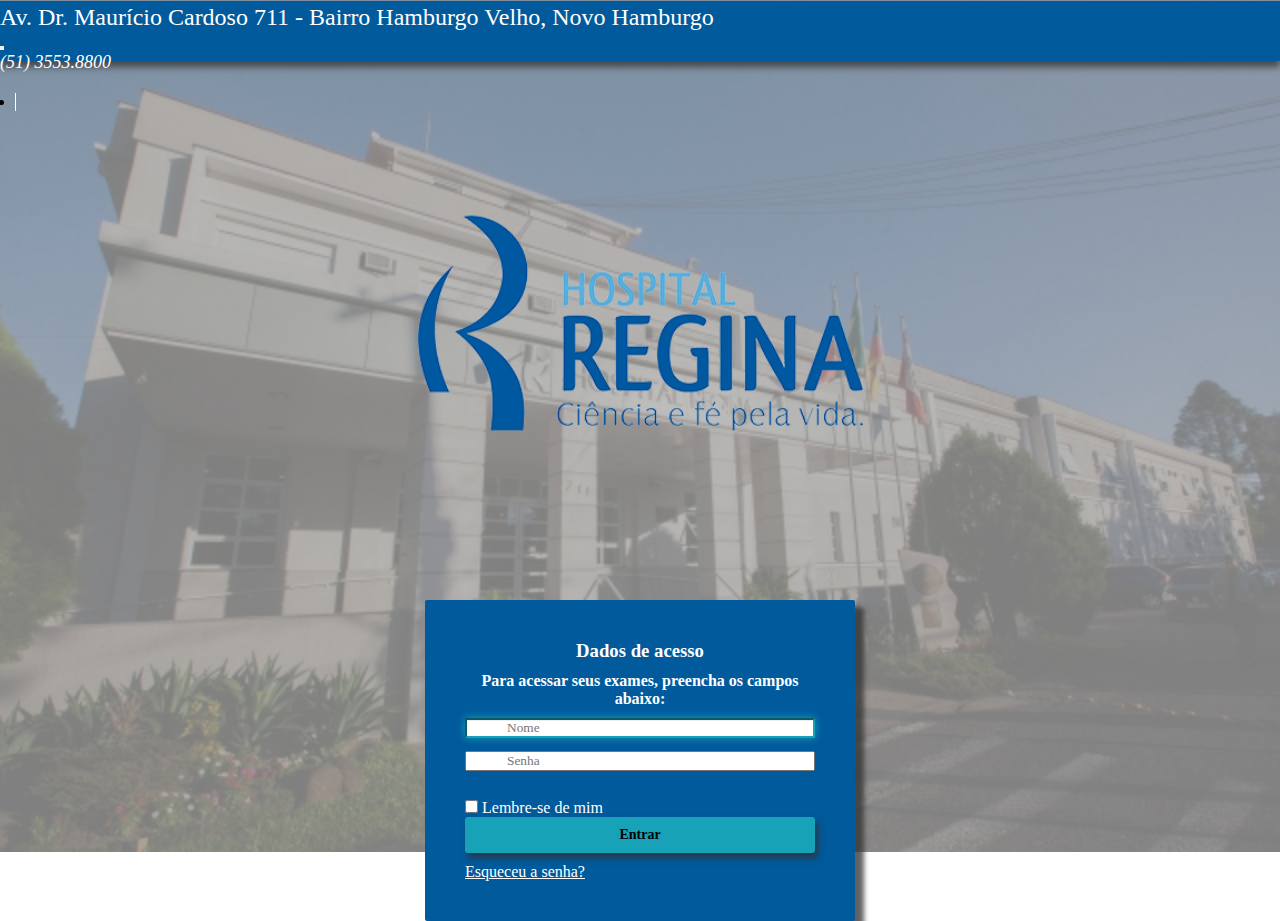
<file: index.html>
<!DOCTYPE html>
<html lang="pt-br">
<head>
    <!-- Meta tags Obrigatórias -->
    <meta charset="utf-8">
    <meta name="viewport" content="width=device-width, initial-scale=1, shrink-to-fit=no">

    <!-- Bootstrap CSS -->
    <!-- <link rel="stylesheet" href="https://stackpath.bootstrapcdn.com/bootstrap/4.1.0/css/bootstrap.min.css" integrity="sha384-9gVQ4dYFwwWSjIDZnLEWnxCjeSWFphJiwGPXr1jddIhOegiu1FwO5qRGvFXOdJZ4" crossorigin="anonymous"> -->

    <link rel="stylesheet" href="https://stackpath.bootstrapcdn.com/bootstrap/4.1.3/css/bootstrap.min.css" integrity="sha384-MCw98/SFnGE8fJT3GXwEOngsV7Zt27NXFoaoApmYm81iuXoPkFOJwJ8ERdknLPMO" crossorigin="anonymous">
    <link rel="stylesheet" href="resource/style/style.css">

    <!-- Font Awesome -->
    
    <link rel="stylesheet" href="https://use.fontawesome.com/releases/v5.5.0/css/all.css" integrity="sha384-B4dIYHKNBt8Bc12p+WXckhzcICo0wtJAoU8YZTY5qE0Id1GSseTk6S+L3BlXeVIU" crossorigin="anonymous">
   

    <!-- HTML5Shiv -->

    <!--[if lt IE 9]>
    <script src="https://cdnjs.cloudflare.com/ajax/libs/html5shiv/3.7.3/html5shiv.min.js"></script>
    <![endif]-->
    <title>Sistema Hospital Regina</title>
</head>
<body class="fundo">
   

    <header  class="cabecalho sombra"><!-- Inicio cabecalho -->
        

        <nav class="navbar navbar-expand-md navbar-light fixed-top">
                <div class="container">
                    <h5 class="text-left end">Av. Dr. Maurício Cardoso 711 - Bairro Hamburgo Velho, Novo Hamburgo</h5>
    
                    <button class="navbar-toggler" data-toggle="collapse" data-target="#nav-principal">
                        <i class="fas fa-bars text-white"></i>
                    </button>
    
                    <div class="collapse navbar-collapse" id="nav-principal">
                        <ul class="navbar-nav ml-auto">
                            <li class="nav-item"><i style="color: #fff; font-size: 18px; margin-top: 14px;" class="fas fa-mobile-alt fa-1x "><span> (51) 3553.8800</span></i></li>
                            <li class="nav-item divisor"></li>
                            <li class="nav-item"><a class="nav-link" href="https://www.facebook.com/diagnosticosregina" target="_blank"><i style="color: #fff; font-size: 18px; margin-top: 8px;" class="fab fa-facebook-f fa-1x "></i></a></li>
                            <li class="nav-item"><a class="nav-link" href="https://br.linkedin.com/company/hospital-regina" target="_blank"><i style="color: #fff; font-size: 18px; margin-top: 8px;" class="fab fa-linkedin-in fa-1x"></i></a></li>
                            <li class="nav-item"><a class="nav-link" href="https://www.instagram.com/explore/locations/217298638/brazil/novo-hamburgo/hospital-regina/?hl=pt-br" target="_blank"><i style="color: #fff; font-size: 18px; margin-top: 8px;" class="fab fa-instagram fa-1x"></i></a></li>
                        </ul>
                    </div>
    
                </div>
            </nav>
    
    </header><!-- Fim cabecalho -->

    <section class="d-flex"><!-- Inicio home -->
        <div class="container align-self-center"><!-- Inicio container -->
            <div class="row"><!-- Inicio row -->
                <div class="col-md-6"><!--Inicio col-->
                    <div  align="center"><!--Inicio conteudo-->
                        
                        <img class="img-fluid" style="margin-top: 40px;" src="resource/imagens/image_capa.png" widht="691px" height="445px" />
                                
                    </div><!--fim conteudo-->
                </div><!--fim col-->

                <div class="col-md-6"><!--Inicio col-->
                    <div class="card card-container input-group">
                        <!-- <img id="profile-img" class="profile-img-card" src="//ssl.gstatic.com/accounts/ui/avatar_2x.png" /> -->
                        <h3 class="texto-login">Dados de acesso</h3>
                        <p id="profile-name" class="profile-name-card">Para acessar seus exames, preencha os campos abaixo:</p>
                        <form class="form-signin" method="get" action="home.html">
                            <span id="reauth-email" class="reauth-email"></span>
                                <input type="text" id="nome" class="form-control" placeholder="Nome" required autofocus/>
                                    <i class="fas fa-user us"></i>
                                    
                                <input style="margin-top: -15px;" type="password" id="senha" class="form-control" placeholder="Senha" required/>
                                <i class="fas fa-key pwd"></i>
                                
                            <div id="remember" class="checkbox">
                                <label style="color:#fff;">
                                    <input type="checkbox" value="remember-me"/> Lembre-se de mim
                                </label>
                            </div>
                            <button class="btn btn-lg btn-primary btn-block btn-signin sombra-btn" type="submit">Entrar</button>
                        </form><!-- /form -->
                        <a style="color:#fff;" href="#" class="forgot-password">
                            Esqueceu a senha?
                        </a>
                    </div><!-- /card-container -->
                </div><!--fim col-->
            </div><!-- Fim row -->
        </div><!-- Fim container -->
    </section><!-- Fim home -->


        
<!-- Desenvolvido por Paulo Godoy 
Data: 06/06/2019
-->



<!-- JavaScript (Opcional) -->
<!-- jQuery primeiro, depois Popper.js, depois Bootstrap JS -->
<script src="https://code.jquery.com/jquery-3.3.1.slim.min.js" integrity="sha384-q8i/X+965DzO0rT7abK41JStQIAqVgRVzpbzo5smXKp4YfRvH+8abtTE1Pi6jizo" crossorigin="anonymous"></script>
<script src="https://cdnjs.cloudflare.com/ajax/libs/popper.js/1.14.3/umd/popper.min.js" integrity="sha384-ZMP7rVo3mIykV+2+9J3UJ46jBk0WLaUAdn689aCwoqbBJiSnjAK/l8WvCWPIPm49" crossorigin="anonymous"></script>
<script src="https://stackpath.bootstrapcdn.com/bootstrap/4.1.3/js/bootstrap.min.js" integrity="sha384-ChfqqxuZUCnJSK3+MXmPNIyE6ZbWh2IMqE241rYiqJxyMiZ6OW/JmZQ5stwEULTy" crossorigin="anonymous"></script>
</body>
</html>
</file>
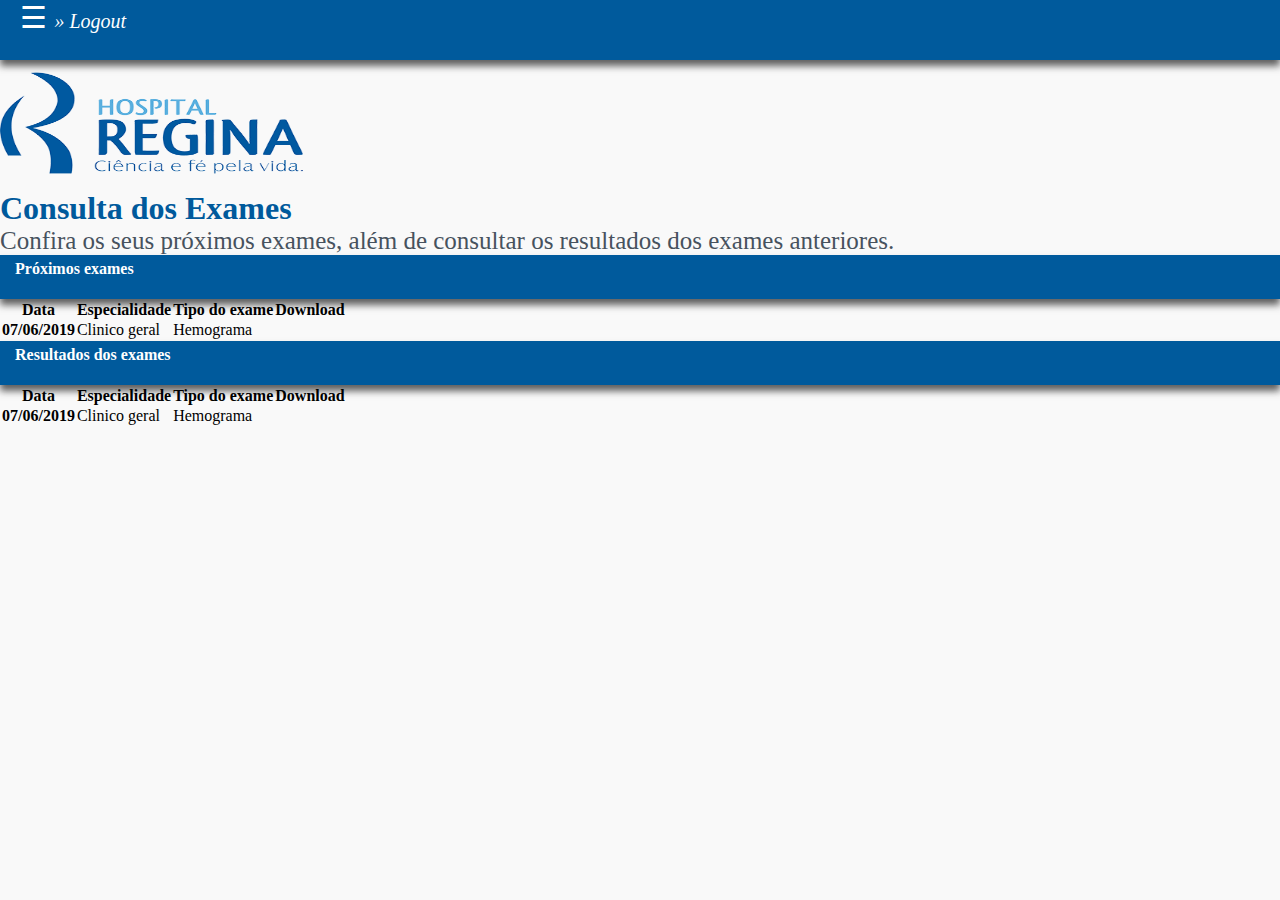
<file: home.html>
<!DOCTYPE html>
<html>
<head>
<meta charset="UTF-8">
<meta name="viewport" content="width=device-width, initial-scale=1">

<!-- Bootstrap CSS -->
    
    <link rel="stylesheet" href="https://stackpath.bootstrapcdn.com/bootstrap/4.1.3/css/bootstrap.min.css" integrity="sha384-MCw98/SFnGE8fJT3GXwEOngsV7Zt27NXFoaoApmYm81iuXoPkFOJwJ8ERdknLPMO" crossorigin="anonymous">
    <link rel="stylesheet" href="resource/style/style.css">

    <!-- Font Awesome -->
    
    <link rel="stylesheet" href="https://use.fontawesome.com/releases/v5.5.0/css/all.css" integrity="sha384-B4dIYHKNBt8Bc12p+WXckhzcICo0wtJAoU8YZTY5qE0Id1GSseTk6S+L3BlXeVIU" crossorigin="anonymous">
   
    <script src="resource/script/script.js"></script>
    <!-- HTML5Shiv -->

    <!--[if lt IE 9]>
    <script src="https://cdnjs.cloudflare.com/ajax/libs/html5shiv/3.7.3/html5shiv.min.js"></script>
    <![endif]-->
    <title>Sistema Hospital Regina</title>
</head>
<body>

<div id="mySidenav" class="sidenav">
  <a style="color: #005A9C;" href="javascript:void(0)" class="closebtn" onclick="closeNav(); removeAjustePagina();">&times;</a>
  <a href="perfil.html"><div class="link text-center mt-5"><i class="fas fa-user fa-3x mt-2 text-center"></i><h6><b>Perfil</b></h6></div></a>
  <a href="home.html"><div class="link text-center"><i class="fas fa-vials fa-2x mt-3 text-center"></i><h6><b>Exames</b></h6></div></a>
</div>

<div style="height: 60px; background:#005A9C;" class="sombra" id="main">
  <label class="mt-2 barra" style="color: #ffffff; margin-top:16px; margin-left: 20px; font-size:30px; cursor:pointer" onclick="openNav(); ajustaPagina();">&#9776; </label>
  <span class="float-right mr-4 mt-3"><i style="font-size:20px; color:#ffffff" class="far fa-user "><?php $_SESSION['nome-usuario'];?><a style="color:#ffffff; text-decoration:none;" href="#" title="Sair do Sistema"> » Logout</a></i></span>
</div>

<script>
function openNav() {
  document.getElementById("mySidenav").style.width = "200px";
  document.getElementById("main").style.marginLeft = "200px";
}

function closeNav() {
  document.getElementById("mySidenav").style.width = "0";
  document.getElementById("main").style.marginLeft= "0";
}
</script>


<section class="d-flex mt-2 principal" id=""><!-- Inicio home -->
  <div class="container align-self-center"><!-- Inicio container -->
      <div class="row"><!-- Inicio row -->
          <div class="col-md-5 mt-3">
              <img class="img-fluid text-center" src="resource/imagens/foto.png" width="303px" height="126px"/>
          </div>

          <div class="col-md-7 mt-5 left text-left">
             <h1 style="color: #005A9C;">Consulta dos Exames</h1>
             <p style="color: #47525E; font-size: 25px;">Confira os seus próximos exames,
                além de consultar os resultados dos exames anteriores. </p>
                      
          </div>
      </div><!-- Fim row -->
</div><!-- Fim container -->
</section><!-- Fim home -->

<section class="d-flex principal"><!--Inicio seção pesquisa de exames-->
  <div class="container align-self-center"><!--Inicio container-->
      <div class="row"><!--Inicio row container-->
          <div class="col-md-12"><!--Inicio col container-->
                <div style="height: 44px;" class="bg-azul-escuro mt-4 sombra">
                  <h4 style="padding: 5px;  margin-left: 10px; color:#ffffff; ">Próximos exames</h4>
                </div>
                 <!-- A tebela abaixo só vai ser mostrada após clicar na lupa abaixo -->
                <div class="mt-5 text-center"><a href="#"><i style="color:#005A9C;" class="fas fa-search fa-2x"></i></a></div>
                 
                 <!-- Aqui abaixo vai trazer o resultado da pesquisa dos exemes -->
                <div class="table-responsive-md">
                    
                    <table style class="table table-striped table-bordered table-hover mt-4 text-center align-middle">
                      <thead>
                        <tr>
                          <th scope="col">Data</th>
                          <th scope="col">Especialidade</th>
                          <th scope="col">Tipo do exame</th>
                          <th scope="col">Download</th>
                        </tr>
                      </thead>
                      <tbody>
                        <tr>
                          <th>07/06/2019</th>
                          <td>Clinico geral</td>
                          <td>Hemograma</td>
                          <td><a href="#"><i style="color:#005A9C;" class="far fa-copy fa-2x"></i></a></td>
                        </tr>
                      </tbody>    
                    </table>
                </div>

                <div class="row">
                  <div class="col-md-12">
                      <div style="height: 44px;" class="bg-azul-escuro mt-5 sombra">
                          <h4 style="padding: 5px;  margin-left: 10px; color:#ffffff; ">Resultados dos exames</h4>
                      </div>
                  </div>
                </div> 
                
                <div class="row">
                  <div class="col-md-12">
                       <!-- Aqui abaixo vai trazer o resultado dos exemes -->
                        <div class="table-responsive-md">
                            
                          <table style class="table table-striped table-bordered table-hover mt-5 mb-5 text-center align-middle">
                            <thead>
                              <tr>
                                <th scope="col">Data</th>
                                <th scope="col">Especialidade</th>
                                <th scope="col">Tipo do exame</th>
                                <th scope="col">Download</th>
                              </tr>
                            </thead>
                            <tbody>
                              <tr>
                                <th>07/06/2019</th>
                                <td>Clinico geral</td>
                                <td>Hemograma</td>
                                <td><a href="#"><i style="color:#005A9C;" class="far fa-copy fa-2x"></i></a></td>
                              </tr>
                            </tbody>    
                          </table>
                        </div>
                  </div>
                </div>
          </div><!--Final col container-->
      </div><!--Final row container-->
  </div><!--Final container-->        
</section><!--Fim seção pesquisa de exames-->

<!-- Desenvolvido por Paulo Godoy 
Data: 06/06/2019
-->


<!-- JavaScript (Opcional) -->
<!-- jQuery primeiro, depois Popper.js, depois Bootstrap JS -->
<script src="https://code.jquery.com/jquery-3.3.1.slim.min.js" integrity="sha384-q8i/X+965DzO0rT7abK41JStQIAqVgRVzpbzo5smXKp4YfRvH+8abtTE1Pi6jizo" crossorigin="anonymous"></script>
<script src="https://cdnjs.cloudflare.com/ajax/libs/popper.js/1.14.3/umd/popper.min.js" integrity="sha384-ZMP7rVo3mIykV+2+9J3UJ46jBk0WLaUAdn689aCwoqbBJiSnjAK/l8WvCWPIPm49" crossorigin="anonymous"></script>
<script src="https://stackpath.bootstrapcdn.com/bootstrap/4.1.3/js/bootstrap.min.js" integrity="sha384-ChfqqxuZUCnJSK3+MXmPNIyE6ZbWh2IMqE241rYiqJxyMiZ6OW/JmZQ5stwEULTy" crossorigin="anonymous"></script>
</body>
</html>
</file>
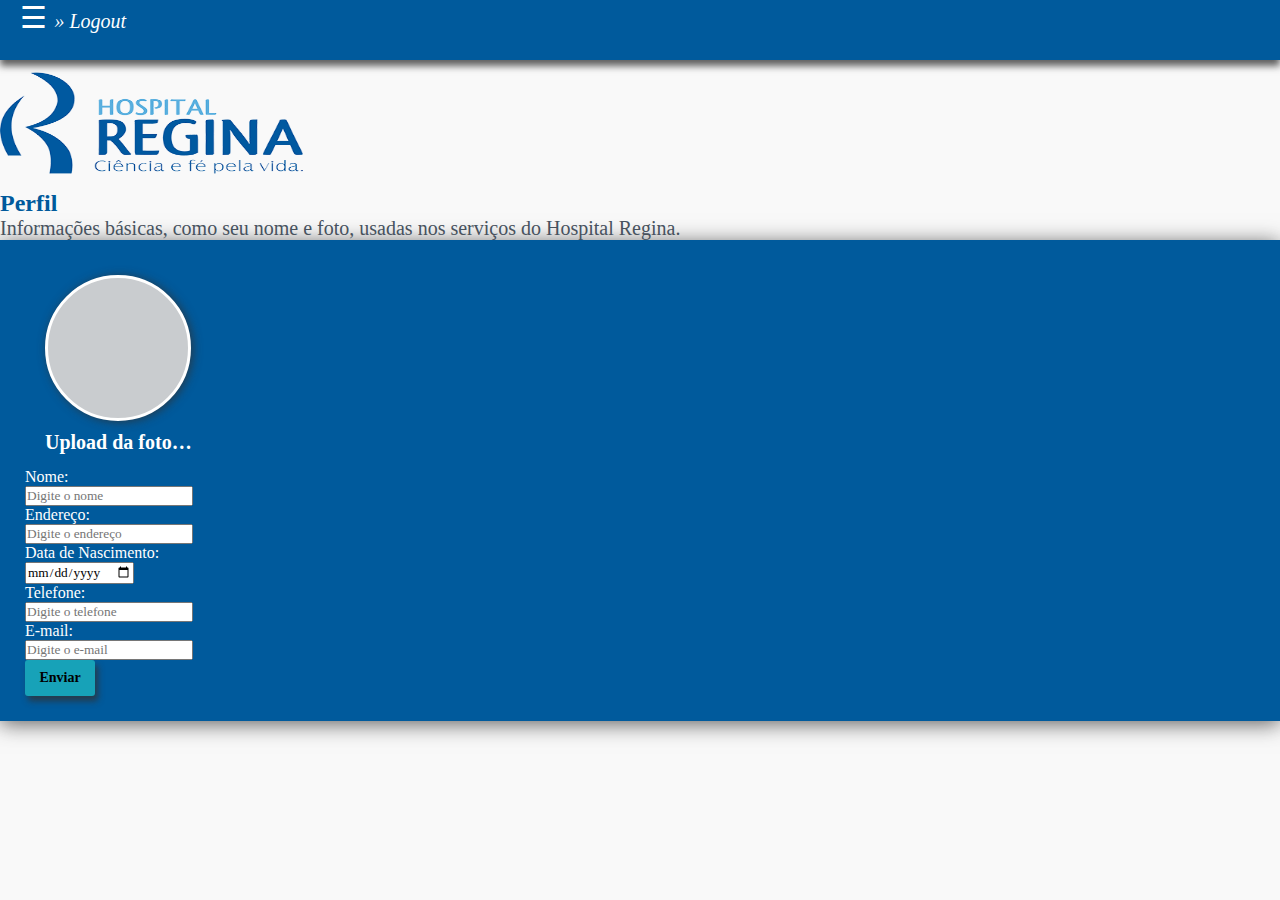
<file: perfil.html>
<!DOCTYPE html>
<html>
<head>
<meta charset="UTF-8">
<meta name="viewport" content="width=device-width, initial-scale=1">

<!-- Bootstrap CSS -->
    
    <link rel="stylesheet" href="https://stackpath.bootstrapcdn.com/bootstrap/4.1.3/css/bootstrap.min.css" integrity="sha384-MCw98/SFnGE8fJT3GXwEOngsV7Zt27NXFoaoApmYm81iuXoPkFOJwJ8ERdknLPMO" crossorigin="anonymous">
    <link rel="stylesheet" href="resource/style/style.css">

    <!-- Font Awesome -->
    
    <link rel="stylesheet" href="https://use.fontawesome.com/releases/v5.5.0/css/all.css" integrity="sha384-B4dIYHKNBt8Bc12p+WXckhzcICo0wtJAoU8YZTY5qE0Id1GSseTk6S+L3BlXeVIU" crossorigin="anonymous">
   
    <script src="resource/script/script.js"></script>
    <!-- HTML5Shiv -->

    <!--[if lt IE 9]>
    <script src="https://cdnjs.cloudflare.com/ajax/libs/html5shiv/3.7.3/html5shiv.min.js"></script>
    <![endif]-->
    <title>Sistema Hospital Regina</title>
</head>
<body>

<div id="mySidenav" class="sidenav">
  <a style="color: #005A9C;" href="javascript:void(0)" class="closebtn" onclick="closeNav(); removeAjustePagina();">&times;</a>
  <a href="#"><div class="link text-center mt-5"><i class="fas fa-user fa-3x mt-2 text-center"></i><h6><b>Perfil</b></h6></div></a>
  <a href="home.html"><div class="link text-center"><i class="fas fa-vials fa-2x mt-3 text-center"></i><h6><b>Exames</b></h6></div></a>
</div>

<div style="height: 60px; background:#005A9C;" class="sombra" id="main">
  <label class="mt-2 barra" style="color: #ffffff; margin-top:16px; margin-left: 20px; font-size:30px; cursor:pointer" onclick="openNav(); ajustaPagina();">&#9776; </label>
  <span class="float-right mr-4 mt-3"><i style="font-size:20px; color:#ffffff" class="far fa-user "><?php $_SESSION['nome-usuario'];?><a style="color:#ffffff; text-decoration:none;" href="#" title="Sair do Sistema"> » Logout</a></i></span>
</div>

<script>
function openNav() {
  document.getElementById("mySidenav").style.width = "200px";
  document.getElementById("main").style.marginLeft = "200px";
}

function closeNav() {
  document.getElementById("mySidenav").style.width = "0";
  document.getElementById("main").style.marginLeft= "0";
}
</script>


<section class="d-flex mt-2 principal" id=""><!-- Inicio home -->
  <div class="container align-self-center"><!-- Inicio container -->
      <div class="row"><!-- Inicio row -->
          <div class="col-md-6 mt-3">
              <div class="row">
                  <div class="col-md-12">
                      <div class="text-center">
                          <img class="img-fluid" src="resource/imagens/foto.png" width="303px" height="126px"/>
                      </div>
                  </div>
              </div>

              <div class="row">
                  <div class="col-md-12 mt-5">
                      <h2 class="text-center" style="color:#005A9C;">Perfil</h2>
                  </div>
              </div>

              <div class="row">
                  <div class="col-md-12 mt-3">
                     <p style="color:#47525E; font-size: 15pt;">Informações básicas, como seu nome e foto, 
                        usadas nos serviços do Hospital Regina.</p>
                  </div>
              </div>
              
          </div>

          <div class="col-md-6 mt-5 left text-left">
              <div class="container mb-5">
                  
                  <form style="background:#005A9C; padding:25px; color:#fff;" class="form-horizontal sombra-form-perfil" action="">
                      <div class="form-group">
                            <div style=""  class="text-center">
                                    <input src type="file" name="file-5[]" id="file-5" class="inputfile inputfile-4 esconde" data-multiple-caption="{count} files selected" multiple />
                                    <label for="file-5"><figure class="sombra-foto-perfil"><i style="color: #005A9C;" class="mt-1 fas fa-upload fa-2x"></i></figure> <span>Upload da foto&hellip;</span></label>
                            </div>
                          <label class="control-label col-sm-2" for="nome">Nome:</label>
                          <div class="col-sm-10">
                            <input type="text" class="form-control" id="nome" placeholder="Digite o nome" name="nome">
                          </div>
                      </div>
                      <div class="form-group">
                          <label class="control-label col-sm-2" for="endereco">Endereço:</label>
                           <div class="col-sm-10">          
                              <input type="text" class="form-control" id="endereco" placeholder="Digite o endereço" name="endereco">
                           </div>
                       </div>
                       <div class="form-group">
                           
                            <label class="control-label col-sm-5" for="endereco">Data de Nascimento:</label>
                             <div class="col-sm-10">  
                                <input type="date" class="form-control" id="nascimento" name="nascimento">
                             </div>
                        </div>
                        <div class="form-group">
                                <label class="control-label col-sm-2" for="telefone">Telefone:</label>
                                 <div class="col-sm-10">          
                                    <input type="tel" class="form-control" id="telefone" placeholder="Digite o telefone" name="telefone" size="20" maxlength="15" onkeypress="mascara(this)">
                                 </div>
                             </div>
                       <div class="form-group">        
                            <label class="control-label col-sm-2" for="email">E-mail:</label>
                            <div class="col-sm-10">
                                <input type="email" class="form-control" id="email" placeholder="Digite o e-mail" name="email">
                            </div>
                            <div class="form-group">        
                                <div class="col-sm-offset-2 col-sm-10 mt-4">
                                  <button style="width:70px;" type="submit" class="btn btn-lg btn-primary  btn-signin sombra-btn">Enviar</button>
                                </div>
                            </div>
                  </form>
              </div>
           </div>
      </div><!-- Fim row -->
</div><!-- Fim container -->
</section><!-- Fim home -->

<!-- Desenvolvido por Paulo Godoy 
Data: 06/06/2019
-->


<!-- JavaScript (Opcional) -->
<!-- jQuery primeiro, depois Popper.js, depois Bootstrap JS -->
<script src="https://code.jquery.com/jquery-3.3.1.slim.min.js" integrity="sha384-q8i/X+965DzO0rT7abK41JStQIAqVgRVzpbzo5smXKp4YfRvH+8abtTE1Pi6jizo" crossorigin="anonymous"></script>
<script src="https://cdnjs.cloudflare.com/ajax/libs/popper.js/1.14.3/umd/popper.min.js" integrity="sha384-ZMP7rVo3mIykV+2+9J3UJ46jBk0WLaUAdn689aCwoqbBJiSnjAK/l8WvCWPIPm49" crossorigin="anonymous"></script>
<script src="https://stackpath.bootstrapcdn.com/bootstrap/4.1.3/js/bootstrap.min.js" integrity="sha384-ChfqqxuZUCnJSK3+MXmPNIyE6ZbWh2IMqE241rYiqJxyMiZ6OW/JmZQ5stwEULTy" crossorigin="anonymous"></script>
</body>
</html>
</file>
<file: resource/style/style.css>
* {
  margin: 0;
  padding: 0;
  font-family: Calibri;
  
}
p, h3, h5 {
  color: #FFFFFF;
}

body {
width:100%;
height:100%;
background-color: #f9f9f9f9;

}
.cabecalho {
background-color: #005A9C;
width: 100%;
height: 60px;
}

.end {
color: #FFFFFF;
font-weight: 50;
line-height: 33px;
margin-top: 1px !important;
}



.divisor {
width: 1px;
background: white;
margin: 14px 15px;
margin-top: 20px !important;
}

.icon {
margin-bottom: 4px;
}

.fundo {
float:left;
background:url(../imagens/background.png) no-repeat top center;
position:absolute;
top:0;
left:0;
right:0;
bottom:0;
background-size:cover;
width: 100%;
height: 100%;
}

/* css login*/

.card-container.card {
width: 350px;
padding: 40px 40px;
}

.card {
background-color: #F7F7F7;
background: #005A9C;
padding: 20px 25px 30px;
margin: 0 auto 25px;
margin-top: 50px;
border-radius: 2px;
-webkit-box-shadow: 9px 7px 5px rgba(50, 50, 50, 0.77);
box-shadow: 9px 7px 5px rgba(50, 50, 50, 0.77);
}

.sombra-form-perfil {
  -webkit-box-shadow: 1px 0px 8px rgba(50, 50, 50, 0.77);
          box-shadow: 1px 0px 8px rgba(50, 50, 50, 0.77);
  color: #fff;
}

.profile-img-card {
width: 96px;
height: 96px;
margin: 0 auto 10px;
display: block;
border-radius: 50%;
}

.profile-name-card {
font-size: 16px;
font-weight: bold;
text-align: center;
margin: 10px 0 0;
min-height: 1em;
}

.reauth-email {
display: block;
color: #404040;
line-height: 2;
margin-bottom: 10px;
font-size: 14px;
text-align: center;
overflow: hidden;
-o-text-overflow: ellipsis;
   text-overflow: ellipsis;
white-space: nowrap;
-webkit-box-sizing: border-box;
box-sizing: border-box;
}

.form-signin #inputEmail,
.form-signin #inputPassword {
  direction: ltr;
  height: 44px;
  font-size: 16px;
}

.form-signin input[type=email],
.form-signin input[type=password],
.form-signin input[type=text],
.form-signin button {
  width: 100%;
  display: block;
  margin-bottom: 10px;
  z-index: 0;
  position: relative;
  -webkit-box-sizing: border-box;
  box-sizing: border-box;
}

.form-signin .form-control:focus {
border-color: rgb(23,162,184);
outline: 0;
-webkit-box-shadow: inset 0 1px 1px rgba(0,0,0,.075),0 0 8px rgb(23,162,184);
box-shadow: inset 0 1px 1px rgba(0,0,0,.075),0 0 8px rgb(23,162,184);

}

.btn-signin {

background-color: #17a2b8;
padding: 0px;
font-weight: 700;
font-size: 14px;
height: 36px;
border-radius: 3px;
border: none;
-o-transition: all 0.218s;
-webkit-transition: all 0.218s;
transition: all 0.218s;
}

.btn-signin:hover,
.btn-signin:active,
.btn-signin:focus {
  background-color: rgb(23,162,184);
}

.forgot-password {
color: #17a2b8;
}

.forgot-password:hover,
.forgot-password:active,
.forgot-password:focus{
color: rgb(23,162,184);
}

.texto-login {
color: #FFFFFF;
text-align: center;
}

.bg-azul-escuro {
  background: #005A9C;
}

.sombra {
  -webkit-box-shadow: 0px 6px 7px rgba(50, 50, 50, 0.77);
          box-shadow: 0px 6px 7px rgba(50, 50, 50, 0.77);
}

.sombra-foto-perfil {
  -webkit-box-shadow: 2px 1px 10px rgba(50, 50, 50, 0.77);
          box-shadow: 2px 1px 10px rgba(50, 50, 50, 0.77);
}

.sombra-btn {
  -webkit-box-shadow: 3px 5px 6px rgba(50, 50, 50, 0.77);
          box-shadow: 3px 5px 6px rgba(50, 50, 50, 0.77);
}


/*icon*/

.form-signin input[type=text]{
padding-left: 40px;
}

.form-signin input[type=password]{
padding-left: 40px;
}

.form-signin {
position: relative;
}

.form-signin  .us {
position: relative;
left: 0px;
top: -45px;
padding: 9px;
-webkit-transition: .3s;
-o-transition: .3s;
transition: .3s;
z-index: 1;
opacity: 0.5;
}

.form-signin  .pwd {
position: relative;
left: 0px;
top: -45px;
padding: 9px;
-webkit-transition: .3s;
-o-transition: .3s;
transition: .3s;
z-index: 1;
opacity: 0.5;
}

.form-signin input[type=text]:focus + i {
color: #000000;

} 

/* ///// */
.sidenav {
  height: 100%;
  width: 0;
  position: absolute;
  z-index: 1;
  top: 0;
  left: 0;
  background-color: #85B4DD;
  overflow-x: hidden;
  -webkit-transition: 0.5s;
  -o-transition: 0.5s;
  transition: 0.5s;
  padding-top: 60px;
  -webkit-box-shadow: 2px 7px 5px rgba(50, 50, 50, 0.77);
          box-shadow: 2px 7px 5px rgba(50, 50, 50, 0.77);
}

.sidenav a {
  padding: 8px 8px 8px 32px;
  text-decoration: none;
  font-size: 25px;
  color: #005A9C;
  display: block;
  -webkit-transition: 0.3s;
  -o-transition: 0.3s;
  transition: 0.3s;
}

.sidenav a:hover {
  color: #85B4DD;
}

.sidenav .closebtn {
  position: absolute;
  top: 0;
  right: 25px;
  font-size: 36px;
  margin-left: 50px;
}

#main {
  -webkit-transition: margin-left .5s;
  -o-transition: margin-left .5s;
  transition: margin-left .5s;
  padding: 0;
}

@media screen and (max-height: 450px) {
  .sidenav {padding-top: 15px;}
  .sidenav a {font-size: 18px;}
}

.link {
  margin-top: 20px;
  margin-left: 16px;
  margin-bottom: 10px;
  border-radius: 2px;
  width: 106px;
  height: 123px;
  background-color: #DDE1DF;
  -webkit-transition: all .2s linear;
  -o-transition: all .2s linear;
  transition: all .2s linear;
  padding: 10px;
  -webkit-box-shadow: 0px 4px 11px rgba(50, 50, 50, 0.77);
          box-shadow: 0px 4px 11px rgba(50, 50, 50, 0.77);
  text-decoration: none; 
}
.lt {
  margin-left: 200px;
  -webkit-transition: all .1s linear;
  -o-transition: all .1s linear;
  transition: all .1s linear;
}


#check:checked ~ .lt {
  -webkit-transform: translate(50px);
      -ms-transform: translate(50px);
          transform: translate(50px);
}

.left {
  margin-left: 0 auto;
}

/* ///// */
/* Extra small devices (portrait phones, less than 576px)*/

@media (max-width: 575.98px) {

  h5 {

    font-size: 10pt;
  }
  }



/* Small devices (landscape phones, 576px and up) */

@media (min-width: 576px) and (max-width: 767.98px) {

    h5 {

        font-size: 12pt;

    }
}



/* Medium devices (tablets, 768px and up)  */

@media (min-width: 768px) and (max-width: 991.98px) {

    h5 {

        font-size: 11pt;

    }
}



/* Large devices (desktops, 992px and up)  */

@media (min-width: 992px) and (max-width: 1199.98px) {

    h5 {

        font-size: 15pt;

    }
}



/* Extra large devices (large desktops, 1200px and up)  */

@media (min-width: 1200px) {

    h5 {

        font-size: 18pt;

    }
}

/** Css do upload**/

.inputfile-4 + label {
  color: #fff;
}

.inputfile-4:focus + label,
.inputfile-4.has-focus + label,
.inputfile-4 + label:hover {
  color: #85B4DD;
}

.inputfile-4 + label figure {
  width: 100px;
  height: 100px;
  border-radius: 50%;
  background-color: #C9CCCF;
  display: block;
  padding: 20px;
  margin: 0 auto 10px;
  border: 3px solid #fff;
}

.inputfile-4:focus + label figure,
.inputfile-4.has-focus + label figure,
.inputfile-4 + label:hover figure {
  background-color: #C0C0C0;
}


.js .inputfile {
  width: 0.1px;
  height: 0.1px;
  opacity: 0;
  overflow: hidden;
  position: absolute;
  z-index: -1;
}

.inputfile + label {
  max-width: 80%;
  font-size: 1.25rem;
  /* 20px */
  font-weight: 700;
  -o-text-overflow: ellipsis;
     text-overflow: ellipsis;
  white-space: nowrap;
  cursor: pointer;
  display: inline-block;
  overflow: hidden;
  padding: 0.625rem 1.25rem;
  /* 10px 20px */
}

.no-js .inputfile + label {
  display: none;
}

.inputfile:focus + label,
.inputfile.has-focus + label {
  /*outline: 1px dotted #000;*/
  /*outline: -webkit-focus-ring-color auto 5px;*/
}

.inputfile + label * {
  /* pointer-events: none; */
  /* in case of FastClick lib use */
}



.box {
background-color: #005A9C;
padding: 6.25rem 1.25rem;
}






.media-item {
display: inline-block;
padding: 1em;
vertical-align: top;
-webkit-transition: color 0.3s;
-o-transition: color 0.3s;
transition: color 0.3s;
}

.media-item__img {
max-width: 100%;
opacity: 0.6;
-webkit-transition: opacity 0.3s;
-o-transition: opacity 0.3s;
transition: opacity 0.3s;
}

.media-item:hover .media-item__img,
.media-item:focus .media-item__img {
opacity: 1;
}

.media-item__title {
margin: 0;
padding: 0.5em;
font-size: 1em;
}

@media screen and (max-width: 50em) {
.codrops-header {
  padding: 3em 10% 4em;
}
}

@media screen and (max-width: 40em) {
.codrops-header h1 {
  font-size: 2.8em;
}
}

.esconde {
  display: none;
} 

.input-perfil {
  margin: 0;
  font-family: Calibri;
  /* font-size: inherit; */
  /* line-height: inherit; */
  padding: 1px;
  margin-bottom: 9px;
  border-radius: 1px;
  margin-left: 5px;
 
}

.sombra-form-perfil {
  -webkit-box-shadow: 0px 3px 20px rgba(50, 50, 50, 0.77);
          box-shadow: 0px 3px 20px rgba(50, 50, 50, 0.77);
}
</file>
